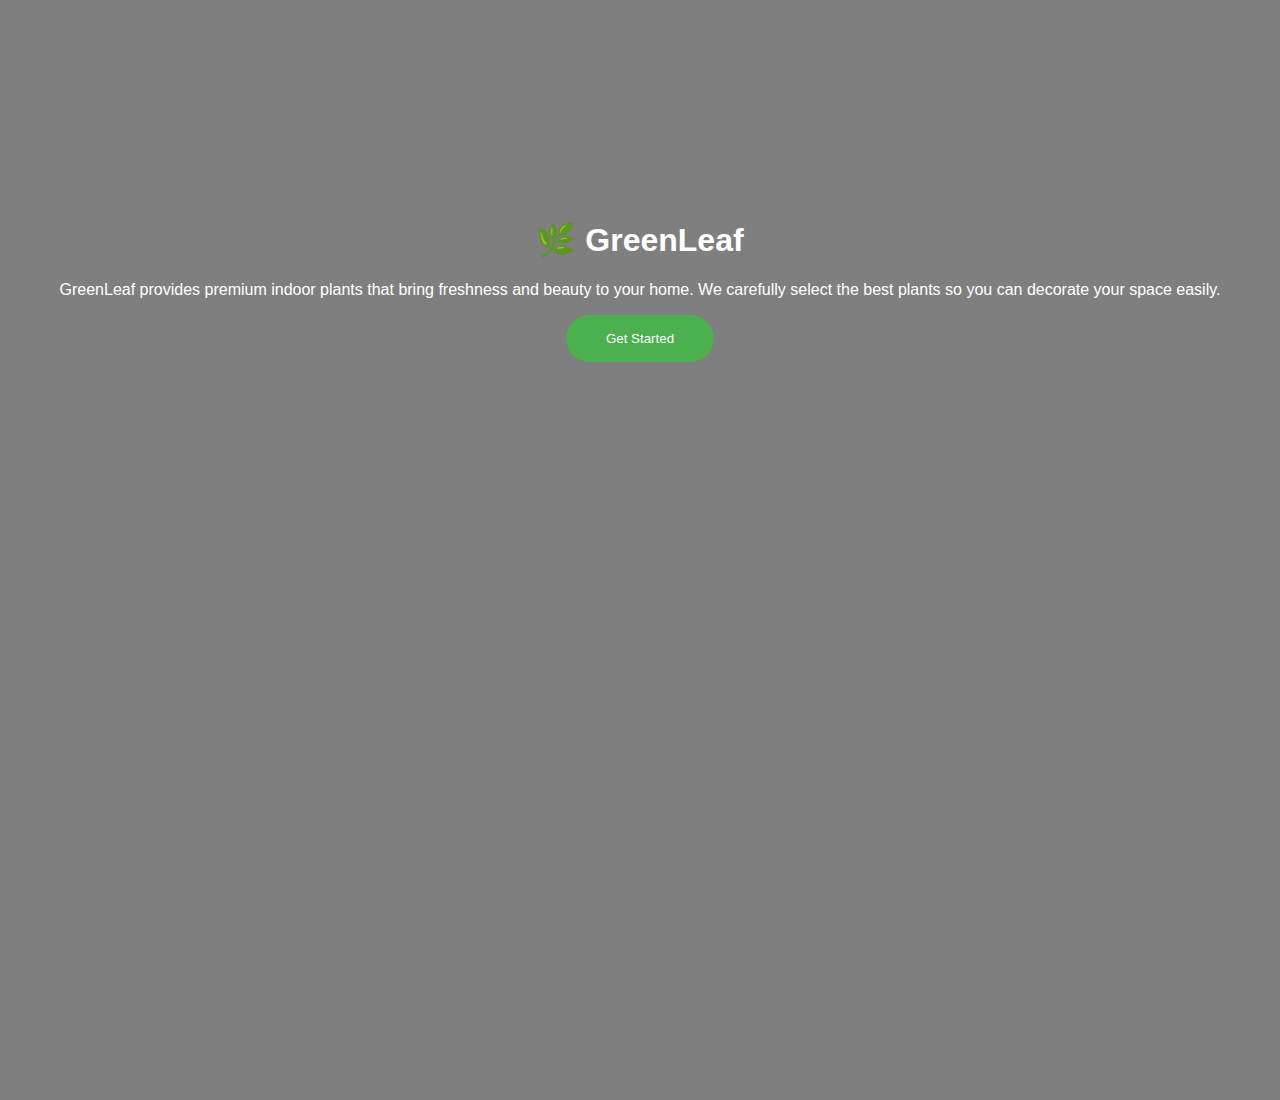
<file: index.html>
<!DOCTYPE html>
<html>
<head>
<title>GreenLeaf Plant Shop</title>
<link rel="stylesheet" href="style.css">
</head>

<body class="landing">

<div class="landing-box">
  <h1>🌿 GreenLeaf</h1>
  <p>GreenLeaf provides premium indoor plants that bring freshness and beauty to your home. 
  We carefully select the best plants so you can decorate your space easily.</p>

  <a href="products.html">
    <button class="start-btn">Get Started</button>
  </a>
</div>

</body>
</html>
</file>
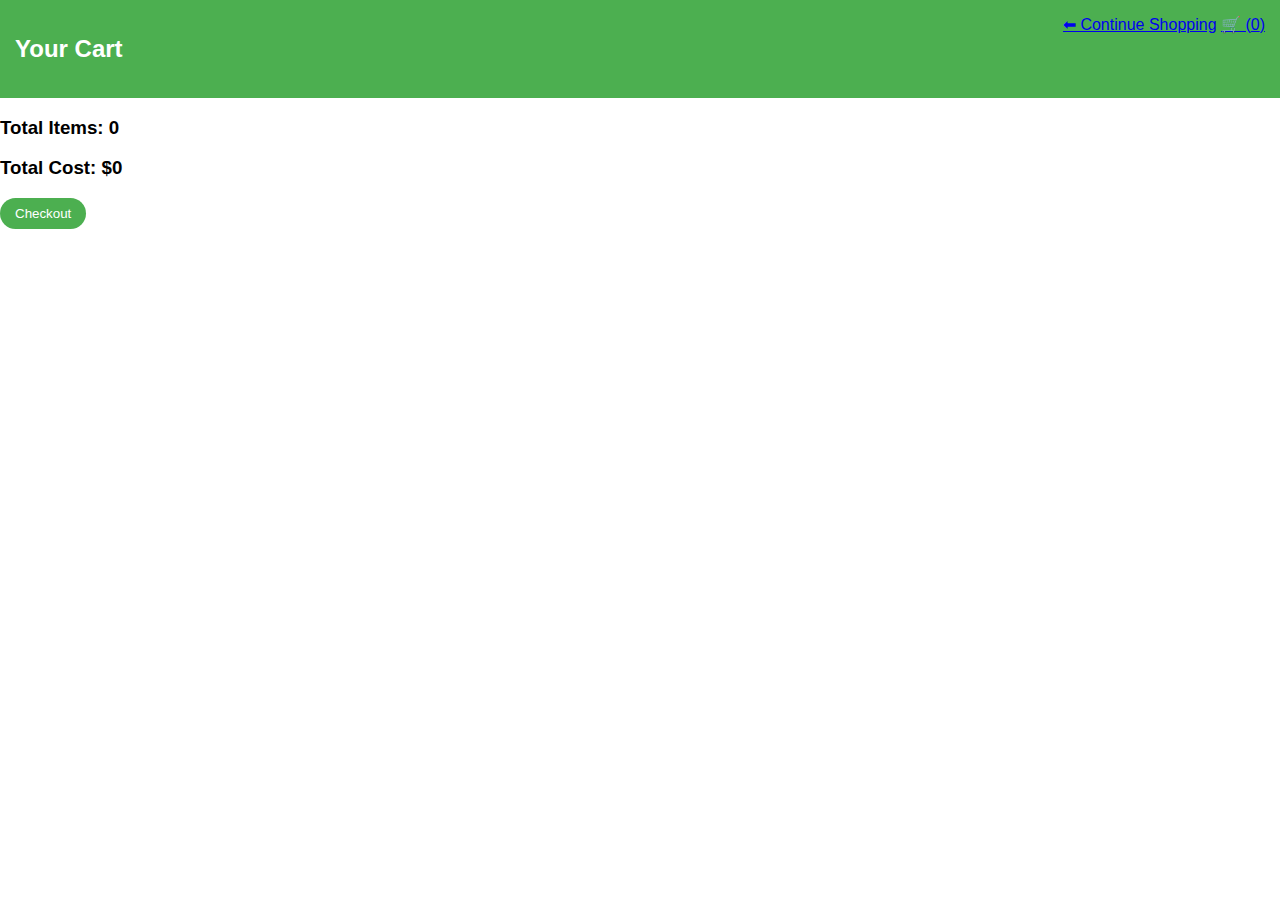
<file: cart.html>
<!DOCTYPE html>
<html>
<head>
<title>Your Cart</title>
<link rel="stylesheet" href="style.css">
</head>

<body>

<header>
  <h2>Your Cart</h2>
  <nav>
    <a href="products.html">⬅ Continue Shopping</a>
    <a href="#">🛒 (<span id="cartCount">0</span>)</a>
  </nav>
</header>

<div id="cartArea"></div>

<h3>Total Items: <span id="totalItems">0</span></h3>
<h3>Total Cost: $<span id="totalPrice">0</span></h3>

<button onclick="alert('Coming soon!')">Checkout</button>

<script src="store.js"></script>
<script src="script.js"></script>
<script>renderCart()</script>

</body>
</html>
</file>
<file: style.css>
body {font-family:Arial;margin:0;}
.landing {
  background:url("https://images.pexels.com/photos/4505162/pexels-photo-4505162.jpeg");
  height:100vh;
  background-size:cover;
}
.landing-box{
  background:rgba(0,0,0,0.5);
  color:white;
  text-align:center;
  padding-top:200px;
  height:100%;
}

.start-btn{
  padding:16px 40px;
  background:#4caf50;
  border:none;
  color:white;
  border-radius:25px;
}

header{
  background:#4caf50;
  color:white;
  padding:15px;
  display:flex;
  justify-content:space-between;
}

.grid{
  display:flex;
  gap:20px;
  padding:10px;
}

.card{
  width:180px;
  padding:10px;
  border-radius:12px;
  box-shadow:0 5px 10px #0003;
  text-align:center;
}
.card img{
  width:100%;
  height:140px;
  object-fit:cover;
  border-radius:10px;
}

button{
  background:#4caf50;
  border:none;
  border-radius:20px;
  padding:8px 15px;
  color:white;
}

button:disabled{background:gray;}

.cart-item{
  padding:10px;
  display:flex;
  align-items:center;
  justify-content:space-between;
}
</file>
